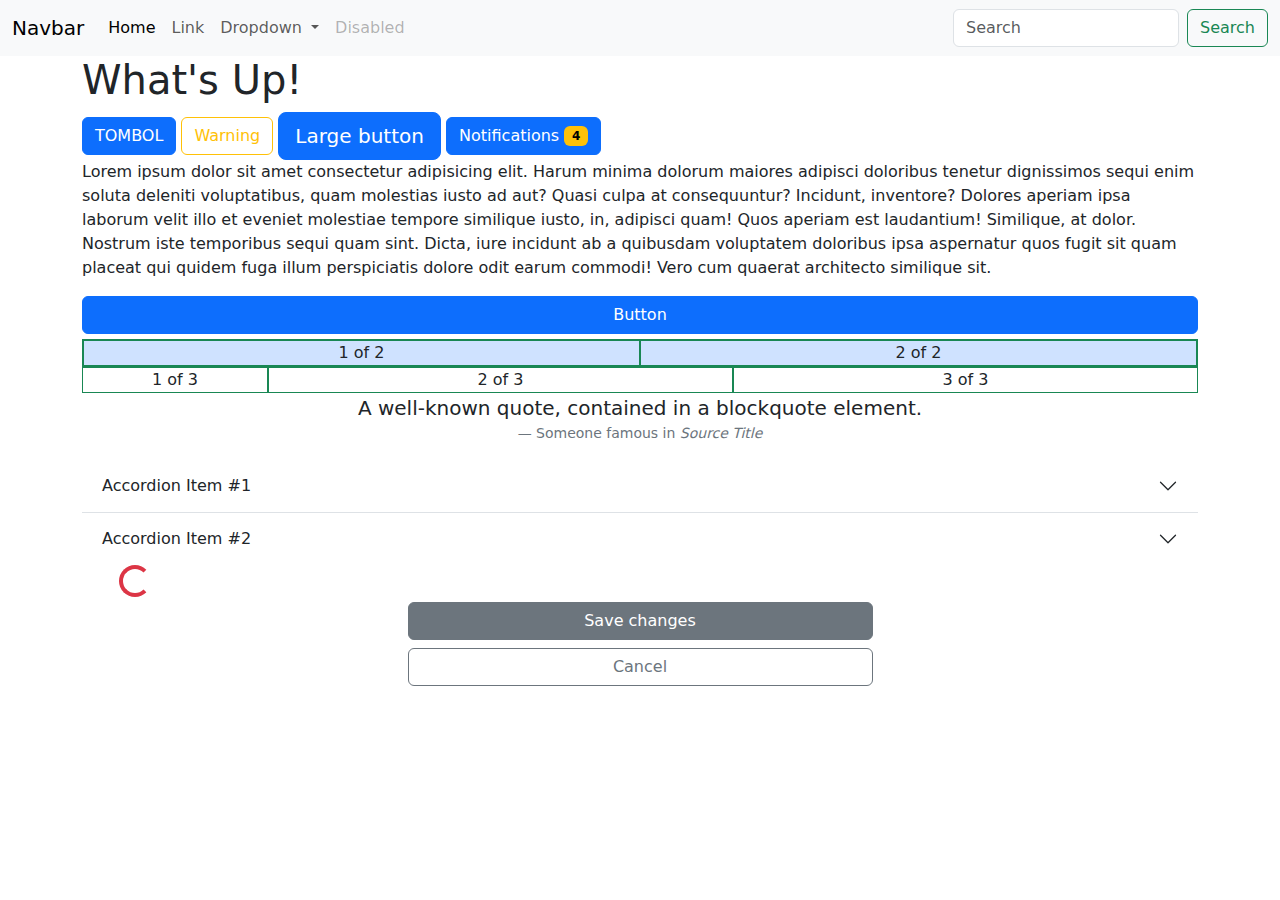
<file: index.html>
<!DOCTYPE html>
<html lang="en">
  <head>
    <meta charset="UTF-8" />
    <meta name="viewport" content="width=device-width, initial-scale=1.0" />
    <title>Bootstrap</title>
    <link
      href="https://cdn.jsdelivr.net/npm/bootstrap@5.3.3/dist/css/bootstrap.min.css"
      rel="stylesheet"
      integrity="sha384-QWTKZyjpPEjISv5WaRU9OFeRpok6YctnYmDr5pNlyT2bRjXh0JMhjY6hW+ALEwIH"
      crossorigin="anonymous"
    />
    <link rel="stylesheet" href="app.css" />
  </head>
  <body>
    <nav class="navbar navbar-expand-lg bg-body-tertiary">
      <div class="container-fluid">
        <a class="navbar-brand" href="#">Navbar</a>
        <button
          class="navbar-toggler"
          type="button"
          data-bs-toggle="collapse"
          data-bs-target="#navbarSupportedContent"
          aria-controls="navbarSupportedContent"
          aria-expanded="false"
          aria-label="Toggle navigation"
        >
          <span class="navbar-toggler-icon"></span>
        </button>
        <div class="collapse navbar-collapse" id="navbarSupportedContent">
          <ul class="navbar-nav me-auto mb-2 mb-lg-0">
            <li class="nav-item">
              <a class="nav-link active" aria-current="page" href="#">Home</a>
            </li>
            <li class="nav-item">
              <a class="nav-link" href="#">Link</a>
            </li>
            <li class="nav-item dropdown">
              <a class="nav-link dropdown-toggle" href="#" role="button" data-bs-toggle="dropdown" aria-expanded="false"> Dropdown </a>
              <ul class="dropdown-menu">
                <li><a class="dropdown-item" href="#">Action</a></li>
                <li><a class="dropdown-item" href="#">Another action</a></li>
                <li><hr class="dropdown-divider" /></li>
                <li><a class="dropdown-item" href="#">Something else here</a></li>
              </ul>
            </li>
            <li class="nav-item">
              <a class="nav-link disabled" aria-disabled="true">Disabled</a>
            </li>
          </ul>
          <form class="d-flex" role="search">
            <input class="form-control me-2" type="search" placeholder="Search" aria-label="Search" />
            <button class="btn btn-outline-success" type="submit">Search</button>
          </form>
        </div>
      </div>
    </nav>

    <div class="container">
      <h1>What's Up!</h1>
      <button class="btn btn-primary">TOMBOL</button>
      <button type="button" class="btn btn-outline-warning">Warning</button>
      <button type="button" class="btn btn-primary btn-lg">Large button</button>
      <button type="button" class="btn btn-primary">Notifications <span class="badge text-bg-warning">4</span></button>

      <p>
        Lorem ipsum dolor sit amet consectetur adipisicing elit. Harum minima dolorum maiores adipisci doloribus tenetur dignissimos sequi enim soluta deleniti voluptatibus, quam molestias iusto ad
        aut? Quasi culpa at consequuntur? Incidunt, inventore? Dolores aperiam ipsa laborum velit illo et eveniet molestiae tempore similique iusto, in, adipisci quam! Quos aperiam est laudantium!
        Similique, at dolor. Nostrum iste temporibus sequi quam sint. Dicta, iure incidunt ab a quibusdam voluptatem doloribus ipsa aspernatur quos fugit sit quam placeat qui quidem fuga illum
        perspiciatis dolore odit earum commodi! Vero cum quaerat architecto similique sit.
      </p>

      <div class="tombol d-grid gap-2">
        <button class="btn btn-primary" type="button">Button</button>
      </div>

      <div class="container text-center">
        <div class="row bg-primary-subtle border border-success">
          <div class="col border border-success">1 of 2</div>
          <div class="col border border-success">2 of 2</div>
        </div>
        <div class="row">
          <div class="col col-md-2 border border-success">1 of 3</div>
          <div class="col border border-success">2 of 3</div>
          <div class="col border border-success">3 of 3</div>
        </div>
      </div>

      <figure class="text-center">
        <blockquote class="blockquote">
          <p>A well-known quote, contained in a blockquote element.</p>
        </blockquote>
        <figcaption class="blockquote-footer">Someone famous in <cite title="Source Title">Source Title</cite></figcaption>
      </figure>

      <div class="accordion accordion-flush" id="accordionFlushExample">
        <div class="accordion-item">
          <h2 class="accordion-header">
            <button class="accordion-button collapsed" type="button" data-bs-toggle="collapse" data-bs-target="#flush-collapseOne" aria-expanded="false" aria-controls="flush-collapseOne">
              Accordion Item #1
            </button>
          </h2>
          <div id="flush-collapseOne" class="accordion-collapse collapse" data-bs-parent="#accordionFlushExample">
            <div class="accordion-body">Placeholder content for this accordion, which is intended to demonstrate the <code>.accordion-flush</code> class. This is the first item's accordion body.</div>
          </div>
        </div>
        <div class="accordion-item">
          <h2 class="accordion-header">
            <button class="accordion-button collapsed" type="button" data-bs-toggle="collapse" data-bs-target="#flush-collapseTwo" aria-expanded="false" aria-controls="flush-collapseTwo">
              Accordion Item #2
            </button>
          </h2>
          <div id="flush-collapseTwo" class="accordion-collapse collapse" data-bs-parent="#accordionFlushExample">
            <div class="accordion-body">
              Placeholder content for this accordion, which is intended to demonstrate the <code>.accordion-flush</code> class. This is the second item's accordion body. Let's imagine this being
              filled with some actual content.
            </div>
          </div>
        </div>
      </div>

      <div class="spinner-grow text-primary" role="status">
        <span class="visually-hidden">Loading...</span>
      </div>
      <div class="spinner-border text-danger" role="status">
        <span class="visually-hidden">Loading...</span>
      </div>

      <div class="vstack gap-2 col-md-5 mx-auto">
        <button type="button" class="btn btn-secondary">Save changes</button>
        <button type="button" class="btn btn-outline-secondary">Cancel</button>
      </div>
    </div>

    <script
      src="https://cdn.jsdelivr.net/npm/@popperjs/core@2.11.8/dist/umd/popper.min.js"
      integrity="sha384-I7E8VVD/ismYTF4hNIPjVp/Zjvgyol6VFvRkX/vR+Vc4jQkC+hVqc2pM8ODewa9r"
      crossorigin="anonymous"
    ></script>
    <script
      src="https://cdn.jsdelivr.net/npm/bootstrap@5.3.3/dist/js/bootstrap.min.js"
      integrity="sha384-0pUGZvbkm6XF6gxjEnlmuGrJXVbNuzT9qBBavbLwCsOGabYfZo0T0to5eqruptLy"
      crossorigin="anonymous"
    ></script>
  </body>
</html>
</file>
<file: app.css>
.tombol {
  margin-bottom: 5px;
}
</file>
